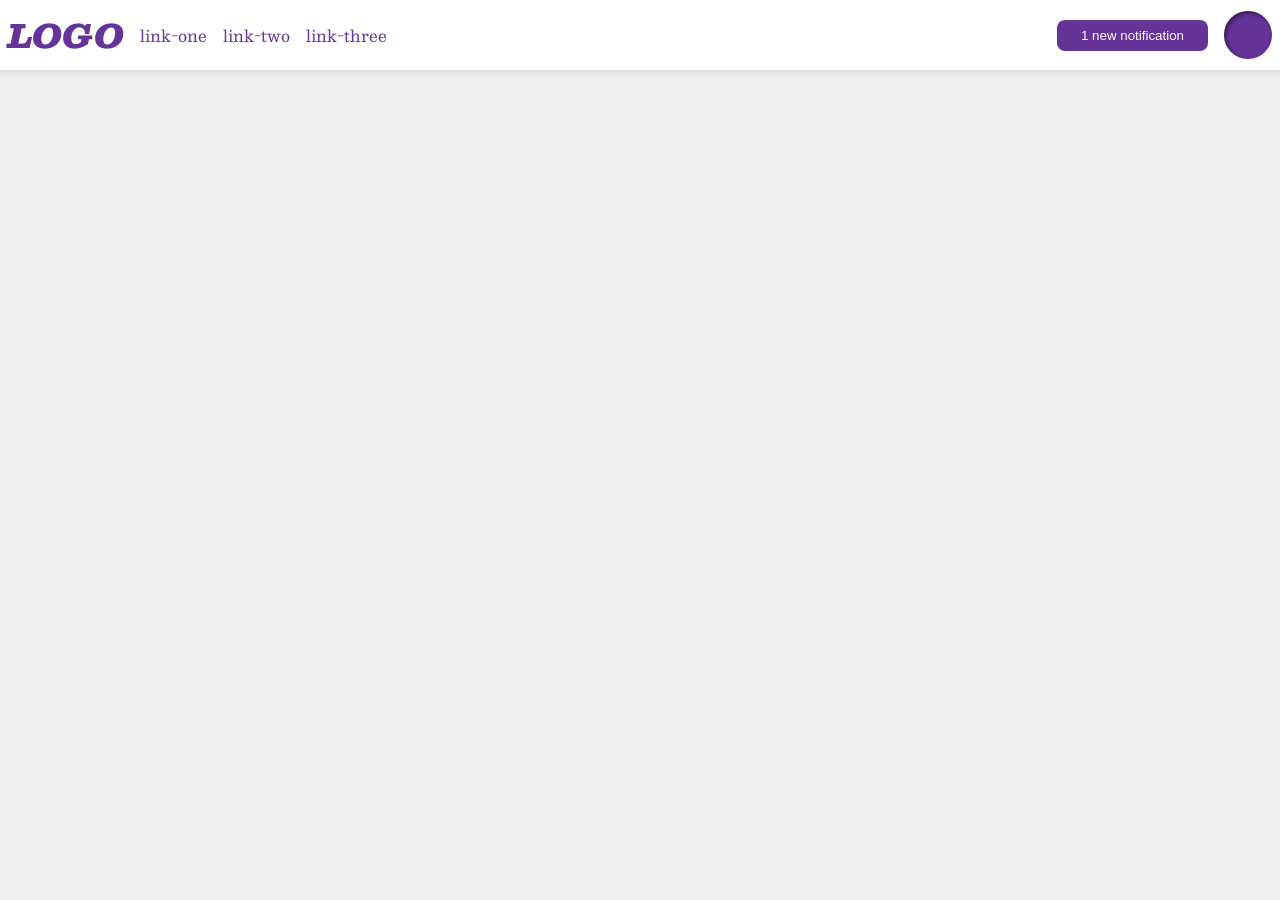
<file: flex/03-flex-header-2/index.html>
<!DOCTYPE html>
<html lang="en">
  <head>
    <meta charset="UTF-8">
    <meta http-equiv="X-UA-Compatible" content="IE=edge">
    <meta name="viewport" content="width=device-width, initial-scale=1.0">
    <title>Flex Header 2</title>
    <link rel="stylesheet" href="style.css">
  </head>
  <body>
    <div class="header">
      <div class="left">
        <div class="logo">
          LOGO
        </div>        
        <ul class="links">
          <li><a href="https://google.com">link-one</a></li>
          <li><a href="https://google.com">link-two</a></li>
          <li><a href="https://google.com">link-three</a></li>
        </ul>
      </div>  
      <div class="right">
        <button class="notifications">
          1 new notification
        </button>
        <div class="profile-image"></div>
      </div>  
    </div>
  </body>
</html>
</file>
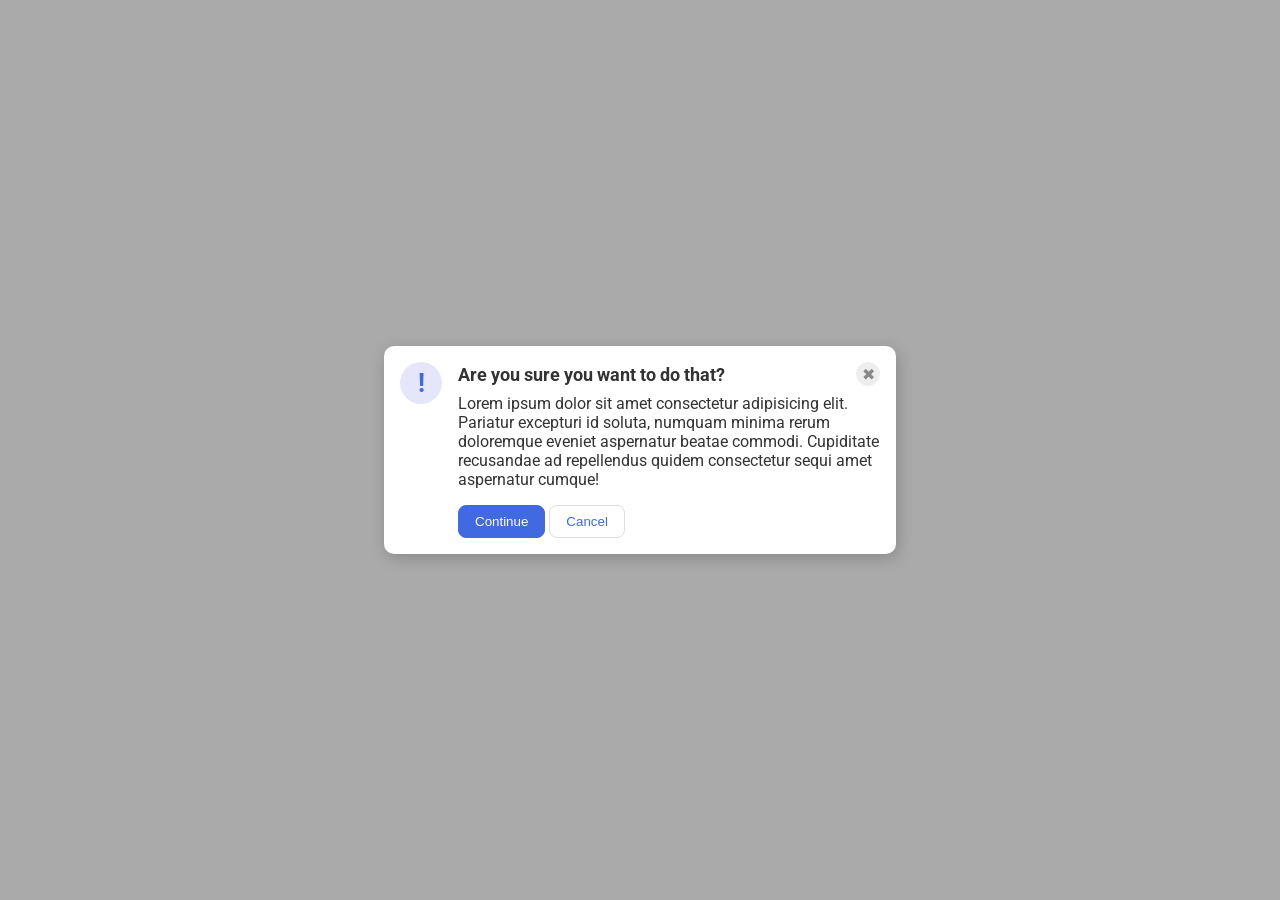
<file: flex/05-flex-modal/index.html>
<!DOCTYPE html>
<html lang="en">
  <head>
    <meta charset="UTF-8">
    <meta http-equiv="X-UA-Compatible" content="IE=edge">
    <meta name="viewport" content="width=device-width, initial-scale=1.0">
    <link rel="stylesheet" href="style.css">
    <title>Modal</title>
  </head>
  <body>


    <div class="modal">
      <div class="icon">!</div>
      <div class="container">
        <div class="header">Are you sure you want to do that?
          <button class="close-button">✖</button>
        </div>
        <div class="text">Lorem ipsum dolor sit amet consectetur adipisicing elit. Pariatur excepturi id soluta, numquam minima rerum doloremque eveniet aspernatur beatae commodi. Cupiditate recusandae ad repellendus quidem consectetur sequi amet aspernatur cumque!</div>
        <button class="continue">Continue</button>
        <button class="cancel">Cancel</button>
      </div>
    </div>
  </body>
</html>
</file>
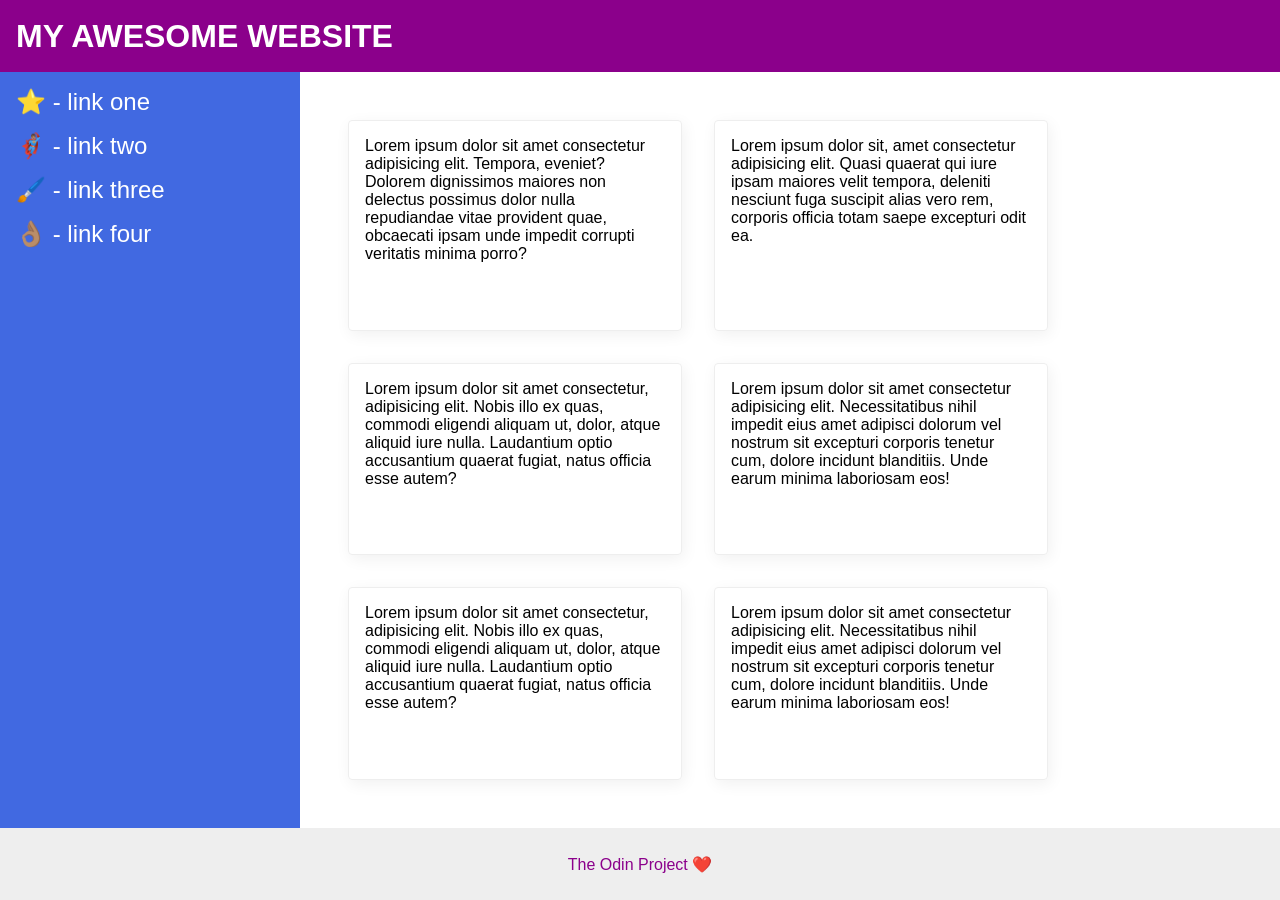
<file: flex/07-flex-layout-2/index.html>
<!DOCTYPE html>
<html lang="en">
  <head>
    <meta charset="UTF-8">
    <meta http-equiv="X-UA-Compatible" content="IE=edge">
    <meta name="viewport" content="width=device-width, initial-scale=1.0">
    <title>The Holy Grail</title>
    <link rel="stylesheet" href="style.css">
  </head>
  <body>
    <div class="header">
      MY AWESOME WEBSITE
    </div>
    <div class="body">
      <div class="sidebar">
        <ul>
          <li><a href="#">⭐ - link one</a></li>
          <li><a href="#">🦸🏽‍♂️ - link two</a></li>
          <li><a href="#">🖌️ - link three</a></li>
          <li><a href="#">👌🏽 - link four</a></li>
        </ul>
      </div>    
      <div class="container">
        <div class="card">Lorem ipsum dolor sit amet consectetur adipisicing elit. Tempora, eveniet? Dolorem dignissimos maiores non delectus possimus dolor nulla repudiandae vitae provident quae, obcaecati ipsam unde impedit corrupti veritatis minima porro?</div>
        <div class="card">Lorem ipsum dolor sit, amet consectetur adipisicing elit. Quasi quaerat qui iure ipsam maiores velit tempora, deleniti nesciunt fuga suscipit alias vero rem, corporis officia totam saepe excepturi odit ea.</div>
        <div class="card">Lorem ipsum dolor sit amet consectetur, adipisicing elit. Nobis illo ex quas, commodi eligendi aliquam ut, dolor, atque aliquid iure nulla. Laudantium optio accusantium quaerat fugiat, natus officia esse autem?</div>
        <div class="card">Lorem ipsum dolor sit amet consectetur adipisicing elit. Necessitatibus nihil impedit eius amet adipisci dolorum vel nostrum sit excepturi corporis tenetur cum, dolore incidunt blanditiis. Unde earum minima laboriosam eos!</div>
        <div class="card">Lorem ipsum dolor sit amet consectetur, adipisicing elit. Nobis illo ex quas, commodi eligendi aliquam ut, dolor, atque aliquid iure nulla. Laudantium optio accusantium quaerat fugiat, natus officia esse autem?</div>
        <div class="card">Lorem ipsum dolor sit amet consectetur adipisicing elit. Necessitatibus nihil impedit eius amet adipisci dolorum vel nostrum sit excepturi corporis tenetur cum, dolore incidunt blanditiis. Unde earum minima laboriosam eos!</div>
      </div>
    </div>    
    <div class="footer">
      The Odin Project ❤️
    </div>
  </body>
</html>
</file>
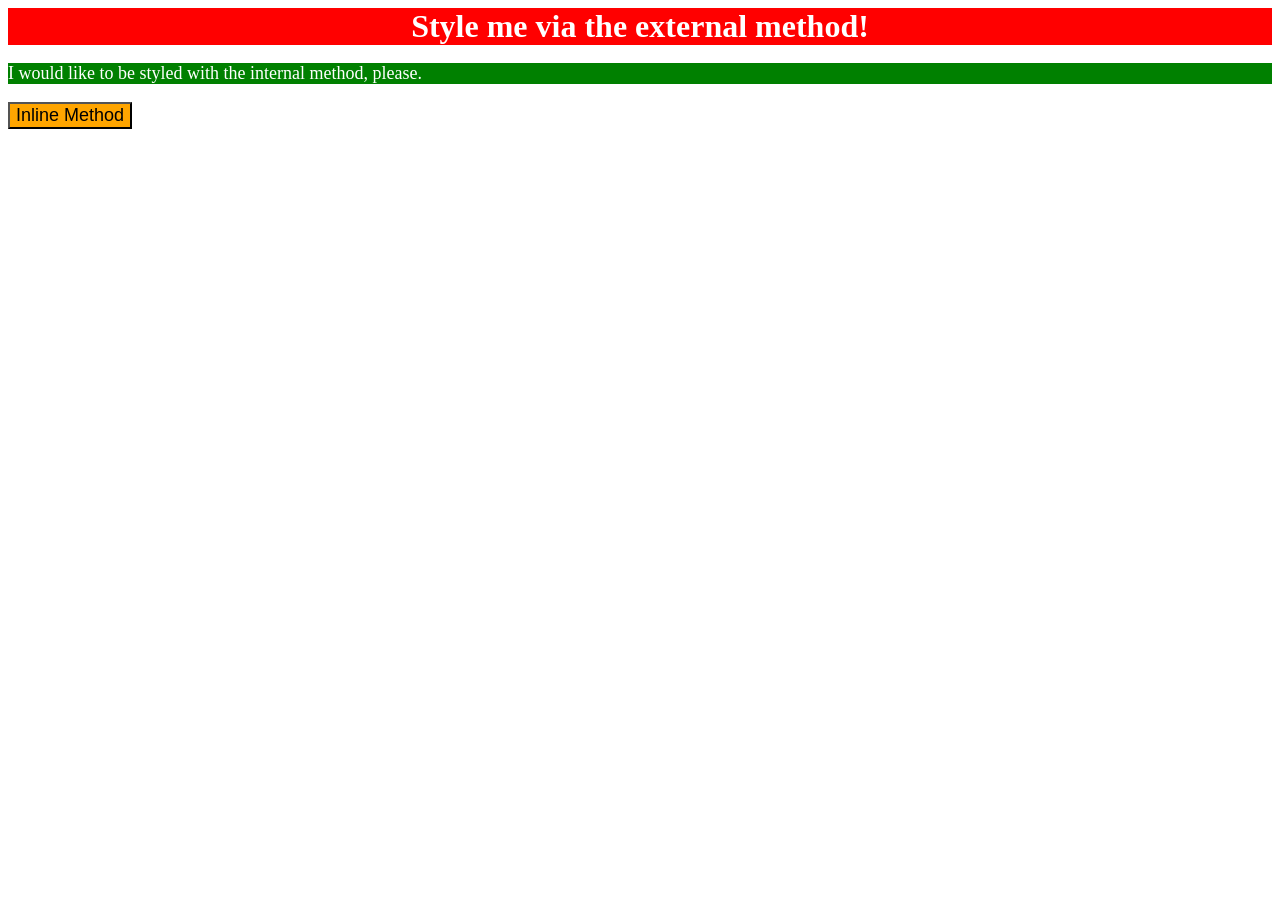
<file: foundations/01-css-methods/index.html>
<!DOCTYPE html>
<html lang="en">
  <head>
    <meta charset="UTF-8">
    <meta http-equiv="X-UA-Compatible" content="IE=edge">
    <meta name="viewport" content="width=device-width, initial-scale=1.0">
    <title>Methods for Adding CSS</title>
  </head>
  <body>
    <link rel="stylesheet" href="style.css">
    <div>Style me via the external method!</div>

    <style>
    p {
      background-color: green;
      font-size: 18px;
      color: white;
      }
    </style>

    <p>I would like to be styled with the internal method, please.</p>

    <button style="background-color: orange; font-size: 18px;">Inline Method</button>
  </body>
</html>
</file>
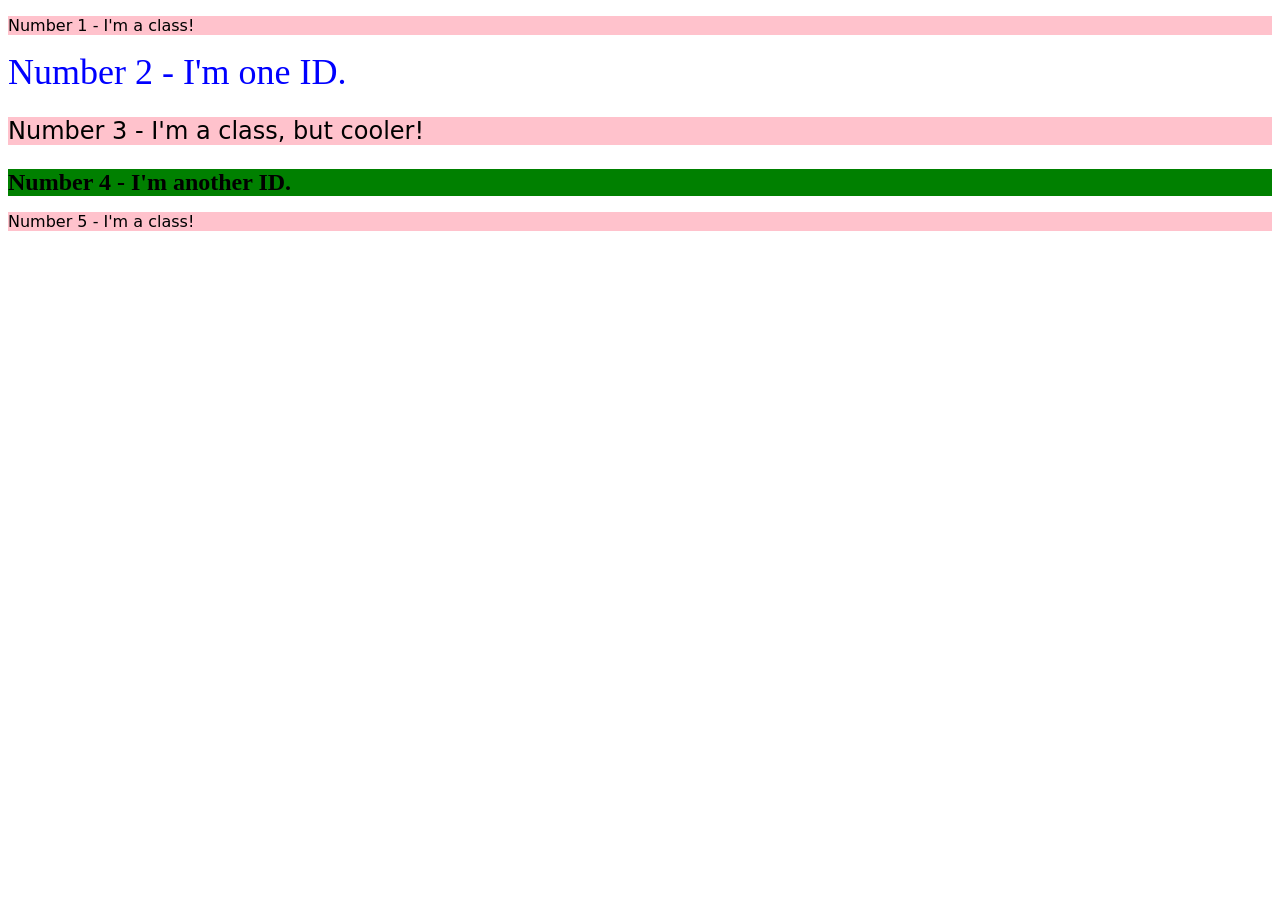
<file: foundations/02-class-id-selectors/index.html>
<!DOCTYPE html>
<html lang="en">
  <head>
    <meta charset="UTF-8">
    <meta http-equiv="X-UA-Compatible" content="IE=edge">
    <meta name="viewport" content="width=device-width, initial-scale=1.0">
    <title>Class and ID Selectors</title>
    <link rel="stylesheet" href="style.css">
  </head>
  <body>
    <p class="odd">Number 1 - I'm a class!</p>

    <div id="two">Number 2 - I'm one ID.</div>

    <p class="odd adjust-font">Number 3 - I'm a class, but cooler!</p>

    <div id="four" class="adjust-font">Number 4 - I'm another ID.</div>

    <p class="odd">Number 5 - I'm a class!</p>

  </body>
</html>
</file>
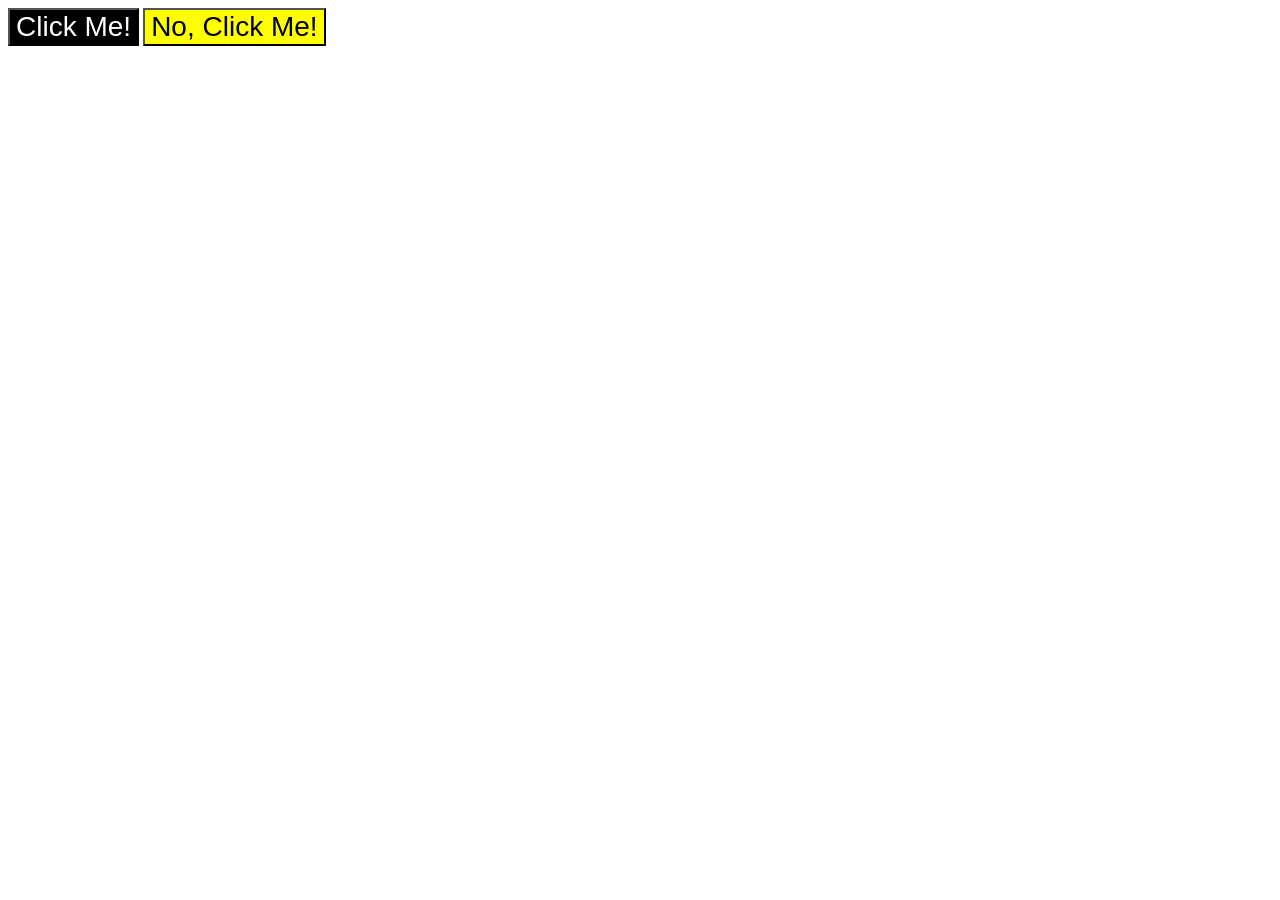
<file: foundations/03-grouping-selectors/index.html>
<!DOCTYPE html>
<html lang="en">
  <head>
    <meta charset="UTF-8">
    <meta http-equiv="X-UA-Compatible" content="IE=edge">
    <meta name="viewport" content="width=device-width, initial-scale=1.0">
    <title>Grouping Selectors</title>
    <link rel="stylesheet" href="style.css">
  </head>
  <body>

    <button class="button1">Click Me!</button>

    <button class="button2">No, Click Me!</button>

  </body>
</html>
</file>
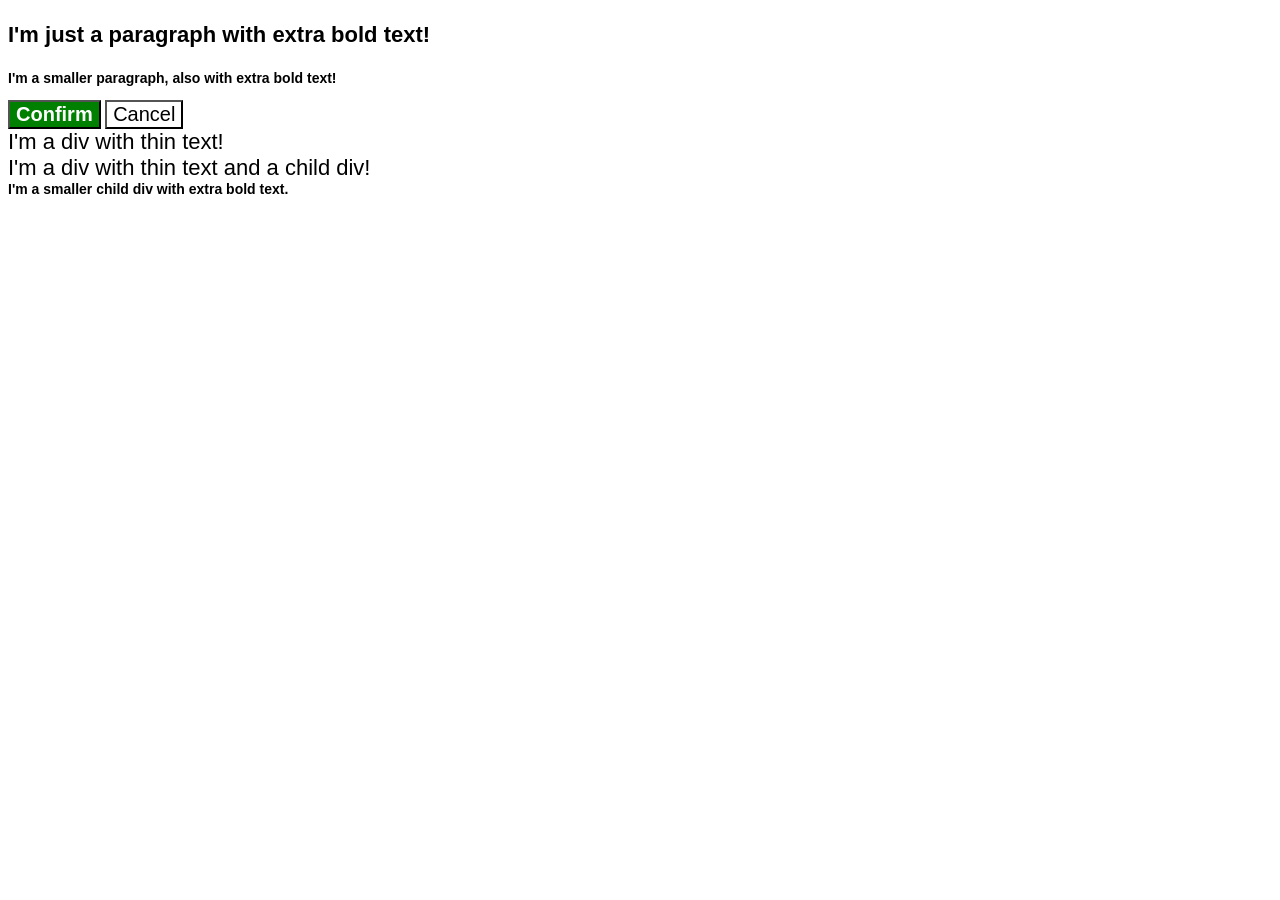
<file: foundations/06-cascade-fix/index.html>
<!DOCTYPE html>
<html lang="en">
  <head>
    <meta charset="UTF-8">
    <meta http-equiv="X-UA-Compatible" content="IE=edge">
    <meta name="viewport" content="width=device-width, initial-scale=1.0">
    <title>Fix the Cascade</title>
    <link rel="stylesheet" href="style.css">
  </head>

  <body>
    <p class="para">I'm just a paragraph with extra bold text!</p>
    <p class="para small-para">I'm a smaller paragraph, also with extra bold text!</p>

    <button id="confirm-button" class="button confirm">Confirm</button>
    <button id="cancel-button" class="button cancel">Cancel</button>

    <div class="text">I'm a div with thin text!</div>
    <div class="text">I'm a div with thin text and a child div!
      <div class="text child">I'm a smaller child div with extra bold text.</div>
    </div>
  </body>
  
</html>
</file>
<file: flex/03-flex-header-2/style.css>
/* this is some magical font-importing.  
you'll learn about it later. */
@import url('https://fonts.googleapis.com/css2?family=Besley:ital,wght@0,400;1,900&display=swap');

body {
  margin: 0;
  background: #eee;
  font-family: Besley, serif;
}

.header {
  background: white;
  border-bottom: 1px solid #ddd;
  box-shadow: 0 0 8px rgba(0,0,0,.1);
  display: flex;  
  justify-content: space-between;  
  padding: 8px;
}

.profile-image {
  background: rebeccapurple;
  box-shadow: inset 2px 2px 4px rgba(0,0,0,.5);
  border-radius: 50%;
  width: 48px;
  height: 48px;
}

.logo {
  color: rebeccapurple;
  font-size: 32px;
  font-weight: 900;
  font-style: italic;  
}

button {
  border: none;
  border-radius: 8px;
  background: rebeccapurple;
  color: white;
  padding: 8px 24px;
}

a {
  /* this removes the line under our links */
  text-decoration: none;
  color: rebeccapurple;  
}

ul {
  list-style-type: none;
  display: flex;  
  margin: 0;
  padding: 0;
  gap: 16px;

}

.left, .right {
  display: flex;
  align-items: center;
  gap: 16px;
   
}
</file>
<file: flex/05-flex-modal/style.css>
@import url('https://fonts.googleapis.com/css2?family=Roboto:wght@400;700&display=swap');

html, body {
  height: 100%;
}

body {
  font-family: Roboto, sans-serif;
  margin: 0;
  background: #aaa;
  color: #333;
  /* I'll give you this one for free lol */
  display: flex;
  align-items: center;
  justify-content: center;
}

.modal {
  background: white;
  width: 480px;
  border-radius: 10px;
  box-shadow: 2px 4px 16px rgba(0,0,0,.2);
  display: flex;
  gap: 16px;
  padding: 16px;
}

.icon {
  color: royalblue;
  font-size: 26px;
  font-weight: 700;
  background: lavender;
  width: 42px;
  height: 42px;
  border-radius: 50%;
  display: flex;
  align-items: center;
  justify-content: center;
  flex-shrink: 0;
}

.close-button {
  background: #eee;
  border-radius: 50%;
  color: #888;
  font-weight: 400;
  font-size: 16px;
  height: 24px;
  width: 24px;
  display: flex;
  align-items: center;
  justify-content: center;
  border: 1px solid #eee;
  padding: 0;
}

button {
  cursor: pointer;
  padding: 8px 16px;
  border-radius: 8px;
}

button.continue {
  background: royalblue;
  border: 1px solid royalblue;
  color: white;
}

button.cancel {
  background: white;
  border: 1px solid #ddd;
  color: royalblue;
}

.header {
  display: flex;
  align-items: center;
  justify-content: space-between;
  font-weight: bold;
  font-size: 18px;
  margin-bottom: 8px;
}

.text {
  margin-bottom: 16px;
}
</file>
<file: flex/07-flex-layout-2/style.css>
body {
  font-family: -apple-system, BlinkMacSystemFont, 'Segoe UI', Roboto, Oxygen, Ubuntu, Cantarell, 'Open Sans', 'Helvetica Neue', sans-serif;
  margin: 0;
  min-height: 100vh;
  display: flex;
  flex-direction: column;
  
}

.header {
  height: 72px;
  background: darkmagenta;
  color: white;
  font-size: 32px;
  font-weight: 900;
  display: flex;
  align-items: center;
  padding: 0 16px;
}

.footer {
  height: 72px;
  background: #eee;
  color: darkmagenta;
  display: flex;
  justify-content: center;
  align-items: center;
}

.body {
  flex: 1;
  display: flex;
}

.sidebar {
  min-width: 300px;
  max-width: 300px;
  background: royalblue;
  box-sizing: border-box;
  flex-shrink: 0;
  padding: 16px;  
}

.container {
  padding: 48px;
  display: flex;
  flex-wrap: wrap;
  gap: 32px; 
}

.card {
  border: 1px solid #eee;
  box-shadow: 2px 4px 16px rgba(0,0,0,.06);
  border-radius: 4px;
  padding: 16px;
  width: 300px;
  
}

ul {
  list-style-type: none;
  margin: 0;
  padding: 0;
}

li {
  margin-bottom: 16px;
}

a {
  color: white;
  text-decoration: none;
  font-size: 24px;
}
</file>
<file: foundations/01-css-methods/style.css>
div {
    background-color: red;
    color: white;
    text-align: center;
    font-size: 32px;
    font-weight: bold;
}
</file>
<file: foundations/02-class-id-selectors/style.css>
.odd {
    background-color: rgb(255, 194, 204);
    font-family: Verdana, "DejaVu Sans", sans-serif;
}

.adjust-font {
    font-size: 24px;
}

#two {
    color: #0000ff;
    font-size: 36px;
}

#four {
    background-color: hsl(120, 100%, 25%);    
    font-weight: bold;
}
</file>
<file: foundations/03-grouping-selectors/style.css>
.button1 {
    background-color: black;
    color: white;
}

.button2 {
    background-color: yellow;
    color: black;
}

.button1, .button2 {
    font-size: 28px;
    font-family: Helvetica, "Times New Roman", sans-serif;
}
</file>
<file: foundations/06-cascade-fix/style.css>
body {
  font-family: Arial, Helvetica, sans-serif;
}

.para,
.small-para {
  color: hsl(0, 0%, 0%);
  font-weight: 800;
}

.para {
  font-size: 22px;  
}

.button {
  background-color: rgb(255, 255, 255);
  color: rgb(0, 0, 0);
  font-size: 20px;
}

div.text {
  color: rgb(0, 0, 0);
  font-size: 22px;
  font-weight: 100;
}

.small-para {
  font-size: 14px;  
}

button.confirm {
  background: green;
  color: white;
  font-weight: bold;
} 

div .child {
  color: rgb(0, 0, 0);
  font-weight: 800;
  font-size: 14px;
}
</file>
